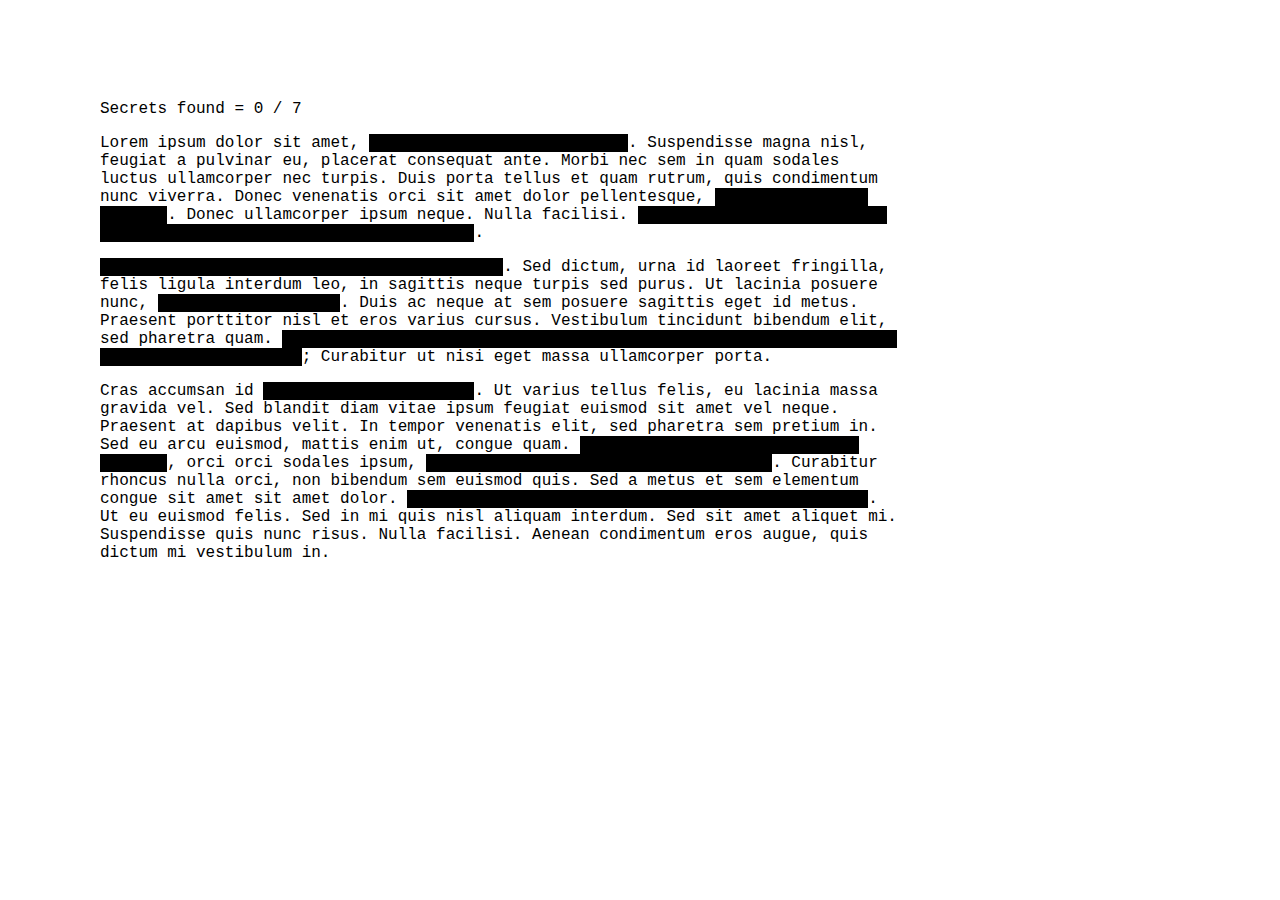
<file: assignment2/index.html>
<!DOCTYPE html>
<html>
<head>
  <meta charset="utf-8">
  <meta name="viewport" width=device-width, initial-scale=1.0, maximum-scale=1.0, user-scalable=0>

  <!-- CSS stylesheet(s) -->
  <link rel="stylesheet" type="text/css" href="css/style.css" />

  <!-- Libraries -->
  <script
  src="https://code.jquery.com/jquery-3.3.1.min.js"
  integrity="sha256-FgpCb/KJQlLNfOu91ta32o/NMZxltwRo8QtmkMRdAu8="
  crossorigin="anonymous"></script>

  <!-- My script(s) -->
  <script src="js/script.js"></script>
</head>

<body>
  <p id="secretsFound">
    Secrets found = <span id="found"> </span> / <span id="total"> </span>
  </p>
  <p>
    Lorem ipsum <span class="secret"> dolor </span> sit amet, <span class="redacted">consectetur adipiscing elit</span>. Suspendisse magna nisl, feugiat a pulvinar eu, placerat consequat ante. Morbi nec sem in quam sodales <span class="secret"> luctus ullamcorper nec turpis. </span> Duis porta tellus et quam rutrum, quis condimentum nunc viverra. Donec venenatis orci sit amet dolor pellentesque, <span class="redacted">a elementum orci pretium</span>. Donec ullamcorper ipsum neque. Nulla facilisi. <span class="redacted">Morbi fringilla tellus sed erat vestibulum, at vehicula ex aliquam</span>.
  </p>

  <p>
    <span class="redacted">Ut consectetur  cursus elit sit amet dictum</span>. Sed dictum, urna id laoreet fringilla, felis ligula interdum leo, <span class="secret"> in sagittis neque </span> turpis sed purus. Ut lacinia posuere nunc, <span class="redacted">non vestibulum enim</span>. Duis ac neque at sem posuere <span class="secret"> sagittis eget id metus. </span> Praesent porttitor nisl et eros varius cursus. Vestibulum tincidunt bibendum elit, sed pharetra quam. <span class="redacted">Vestibulum ante ipsum primis in faucibus orci luctus et ultrices posuere cubilia Curae</span>; Curabitur ut nisi eget <span class="secret"> massa ullamcorper porta. </span>
  </p>

  <p>
    Cras accumsan id <span class="redacted">mauris et sollicitudin</span>. Ut varius tellus felis, eu lacinia massa gravida vel. Sed blandit diam vitae ipsum feugiat euismod sit amet vel neque. Praesent at dapibus velit. In tempor venenatis elit, sed pharetra sem pretium in. Sed eu arcu euismod, mattis enim ut, congue quam. <span class="redacted">Cras tempor, justo ac pretium egestas</span>, orci orci sodales ipsum, <span class="redacted">id lobortis tortor turpis quis velit</span>. Curabitur rhoncus nulla orci, <span class="secret"> non </span> bibendum sem euismod quis. Sed a metus et sem elementum congue sit amet sit amet dolor. <span class="redacted">Aliquam bibendum velit id justo gravida suscipit</span>. Ut eu euismod felis. Sed in mi quis nisl aliquam interdum. Sed sit amet aliquet mi. <span class="secret"> Suspendisse </span> quis nunc risus. Nulla facilisi. Aenean condimentum eros augue, quis dictum mi vestibulum in.
  </p>
</body>

</html>
</file>
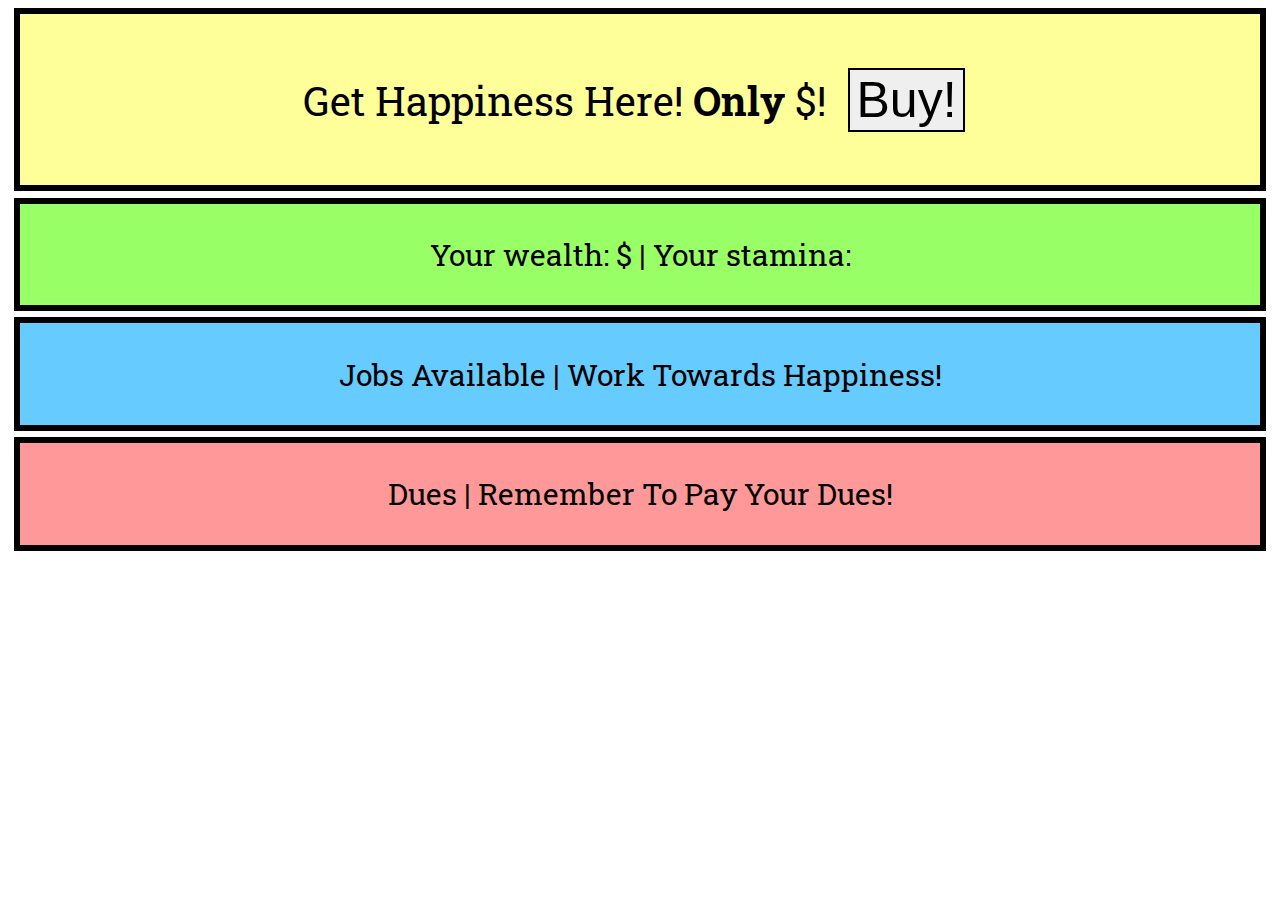
<file: project1/index.html>
<!DOCTYPE html>
<html>
  <head>
    <meta charset="utf-8">
    <meta name="viewport" width=device-width, initial-scale=1.0, maximum-scale=1.0, user-scalable=0>

    <!-- CSS stylesheet(s) -->
    <link rel="stylesheet" type="text/css" href="css/style.css" />
    <link href="https://fonts.googleapis.com/css?family=Roboto+Slab&display=swap" rel="stylesheet">
    <!-- Library script(s) -->
    <!-- Add your required libraries here either as local files or CDN-hosted files -->
    <script
    			  src="https://code.jquery.com/jquery-3.4.1.min.js"
    			  integrity="sha256-CSXorXvZcTkaix6Yvo6HppcZGetbYMGWSFlBw8HfCJo="
    			  crossorigin="anonymous"></script>
    <!-- My script(s) -->
    <script src="js/script.js"></script>
    <script src="js/Jobs.js"></script>
    <script src="js/Dues.js"></script>
  </head>

  <body>
    <div id="buyDiv">
      <p id="buyText">
        Get Happiness Here! <strong> Only </strong> <span id="happinessCost"> </span> $! <button onclick="buyHappiness()"> Buy! </button>
      </p>
    </div>
    <div id="statsDiv">
      <p>
        Your wealth: <span id="playerWealth"> </span>$ | Your stamina: <span id="stamina">  </span>
      </p>
    </div>
    <div id="jobsDiv">
      <p>
        Jobs Available | Work Towards Happiness!
      </p>
    </div>
    <div id="duesDiv">
      <p>
        Dues | Remember To Pay Your Dues!
      </p>
    </div>
  </body>

</html>
</file>
<file: assignment2/css/style.css>
/*********************************************

Raving Redactionist CSS.

**********************************************/

/* Just some general syling of the page for aesthetics. Personal choice. */
body {
  font-family: Courier, monospace;
  width: 800px;
  margin-left: 100px;
  margin-top: 100px;
}

/* Redacted elements need to be blanked out */
.redacted {
  background-color: black; /* Black background */
  color: transparent; /* Invisible text so it can't be selected and seen! */
  text-decoration: none; /* Simple text */
}

/* Revealed elements need to be highlighted because it's a disaster! */
.revealed {
  background-color: transparent; /* No background */
  text-decoration: underline; /* underlined! */
  color: red; /* Emergency! */
}

.found {
  background-color: yellow;
}

.secret {
  color: black;
}

#ending {
  size: 3em;
  color: blue;
}
</file>
<file: project1/css/style.css>
body {
  font-family: 'Roboto Slab', serif;
  font-size: 30px;
}

div {
  display: block;
  margin: 0.5%;
  padding: 0.1%;
  border: 0.5vw solid #000000;
}

#buyDiv {
  font-size: 40px;
  text-align: center;
  background-color: #ffff99;
}

#statsDiv {
  text-align: center;
  background-color: #99ff66;
}

#jobsDiv {
  text-align: center;
  background-color: #66ccff;
}

#duesDiv {
  text-align: center;
  background-color: #ff9999;
}

.option {
  display: inline-block;
  width: 30%
}

button {
  border: 0.2vw solid #000000;
  font-size: 50px;
  margin: 1%;
}
</file>
